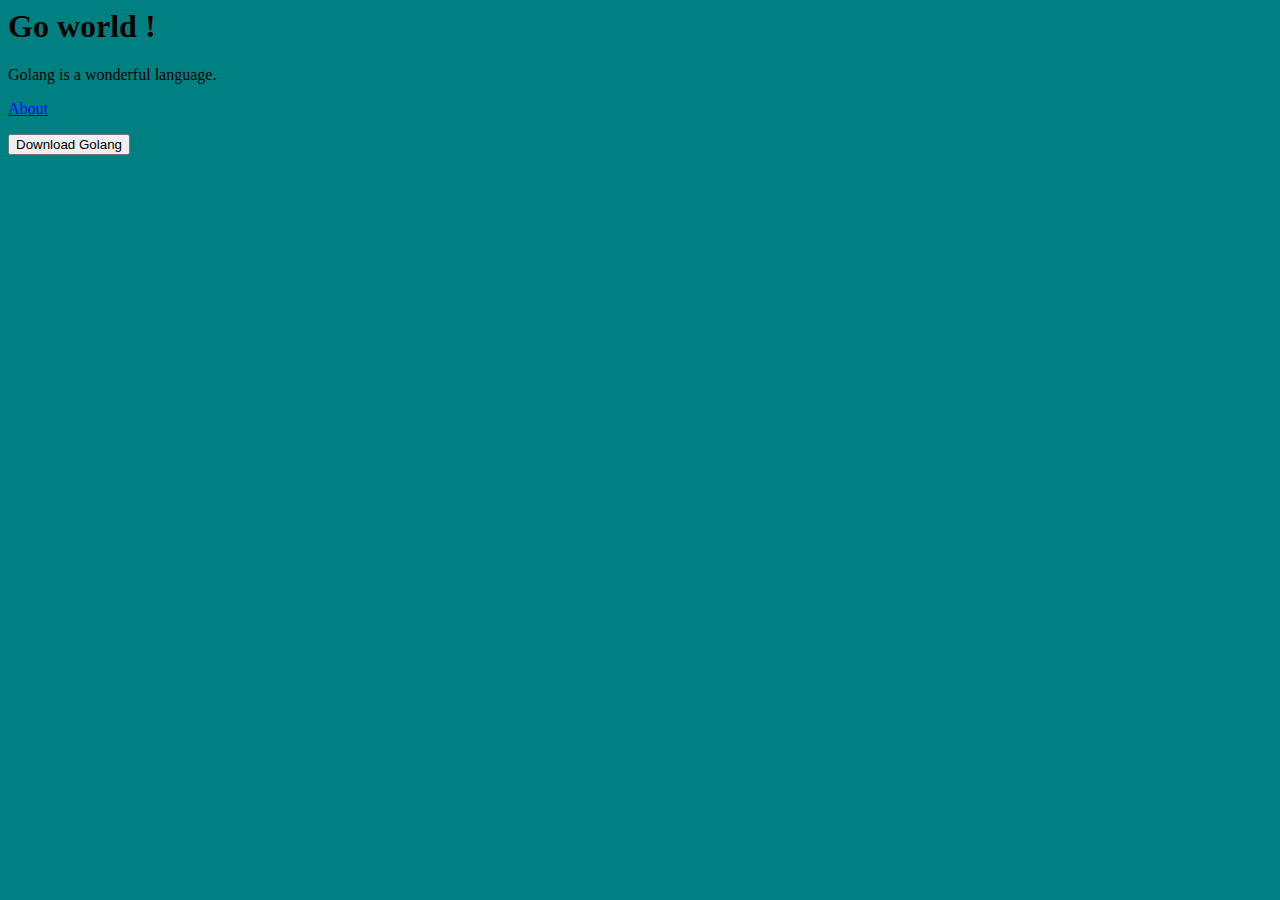
<file: static/index.html>
<html lang="en">
<head>
    <meta charset="UTF-8">
    <meta name="viewport" content="width=
    , initial-scale=1.0">
    <meta http-equiv="X-UA-Compatible" content="ie=edge">

    <script src="routes.js"></script>
    <link rel="stylesheet" href="styles.css">

    <title>Home</title>

</head>
<body>
    <h1>Go world !</h1>
    <p>
	Golang is a wonderful language.
    </p>
    <p>
     <a href="about.html">About</a>   
    </p>

    <button onclick="searchFunc()">Download Golang</button>
</body>
</html>
</file>
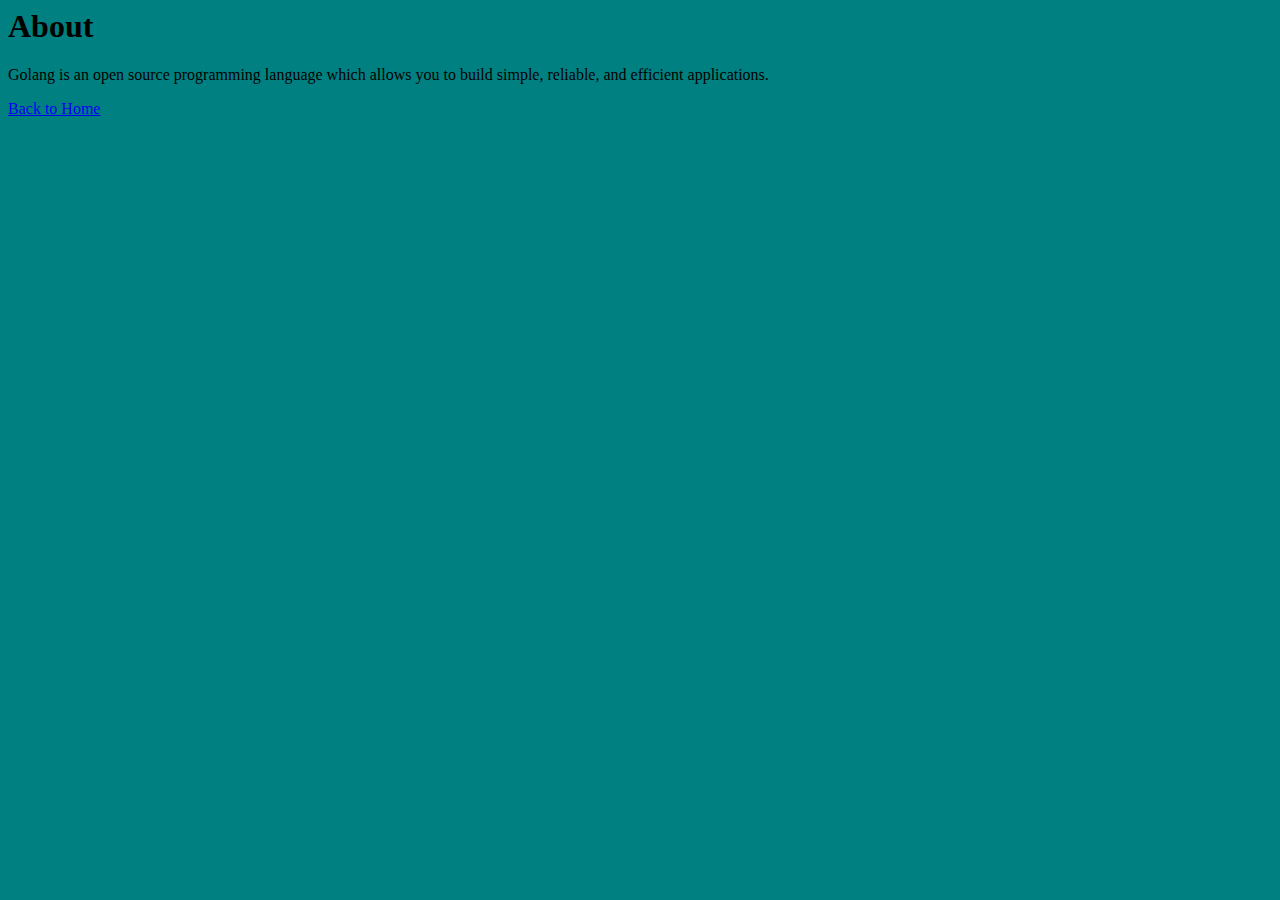
<file: static/about.html>
<html lang="en">
<head>
    <meta charset="UTF-8">
    <meta name="viewport" content="width=device-width, initial-scale=1.0">
    <meta http-equiv="X-UA-Compatible" content="ie=edge">
    <link rel="stylesheet" href="styles.css">
    <title>About</title>

</head>
<body>
    <h1>About</h1>
    <p>
    Golang is an open source programming language which allows you to build simple, reliable, and efficient applications.
    </p>
    <p>
        <a href="/">Back to Home</a>
    </p>
</body>
</html>
</file>
<file: static/styles.css>
body{
    background-color: teal;
}
</file>
